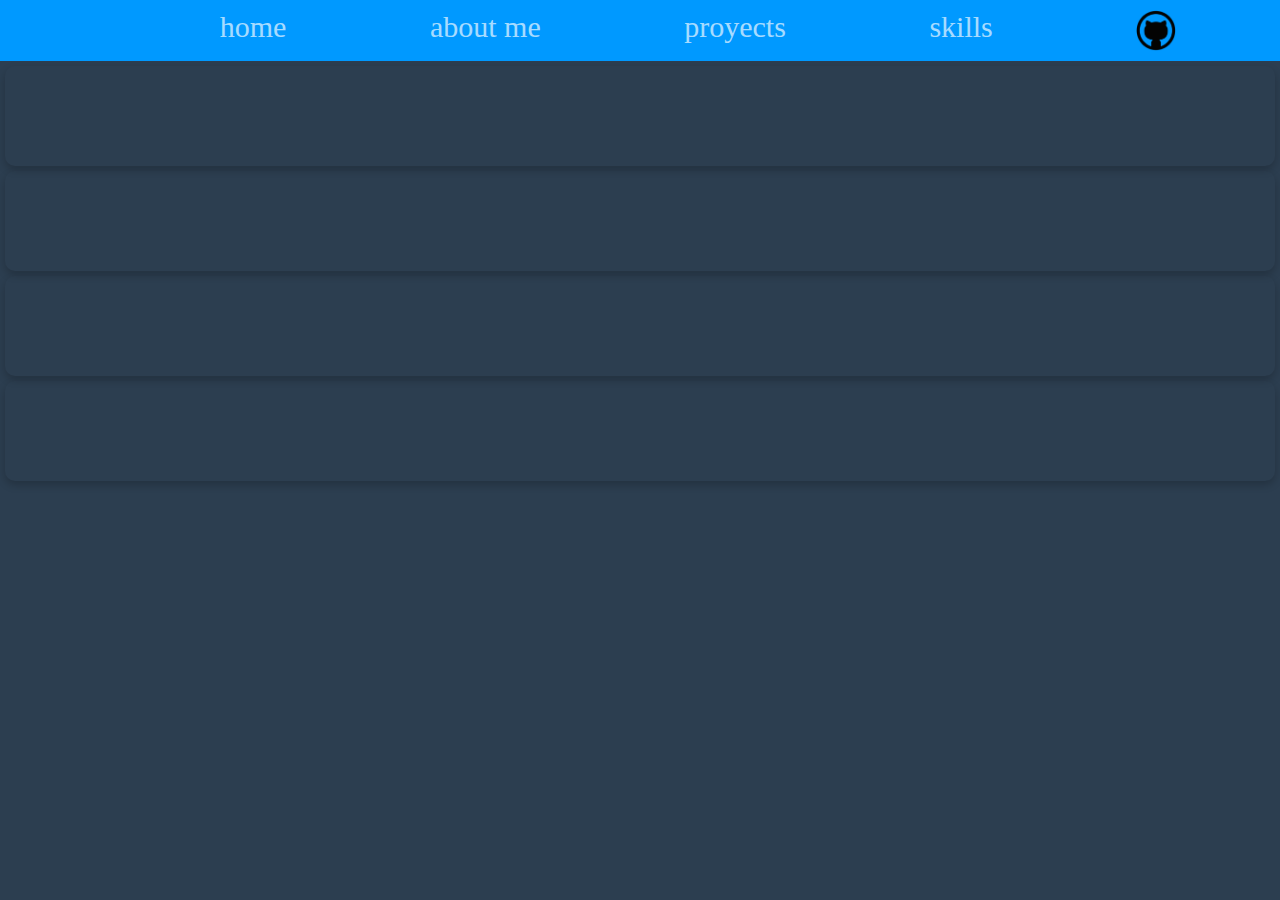
<file: index.html>
<!DOCTYPE html>
<html lang="en">
<head>
    <meta charset="UTF-8">
    <meta name="viewport" content="width=device-width, initial-scale=1.0">
    <title>Document</title>
    <link rel="stylesheet" href="style.css">
</head>
<body>
    <div class="contenedor">
        <nav>
            <a href="#section-home">home</a>
            <a href="#section-about">about me</a>
            <a href="#section-proyects">proyects</a>
            <a href="#section-skills">skills</a>
            <a href="https://github.com/Gaonix" ><img src="img/github.png" alt="logo-github" srcset="" ></a>
        </nav>
    </div>
    <section class="section-home"></section>
    <section class="section-about"></section>
    <section class="section-proyects"></section>
    <section class="section-skills"></section>    
</body>
</html>
</file>
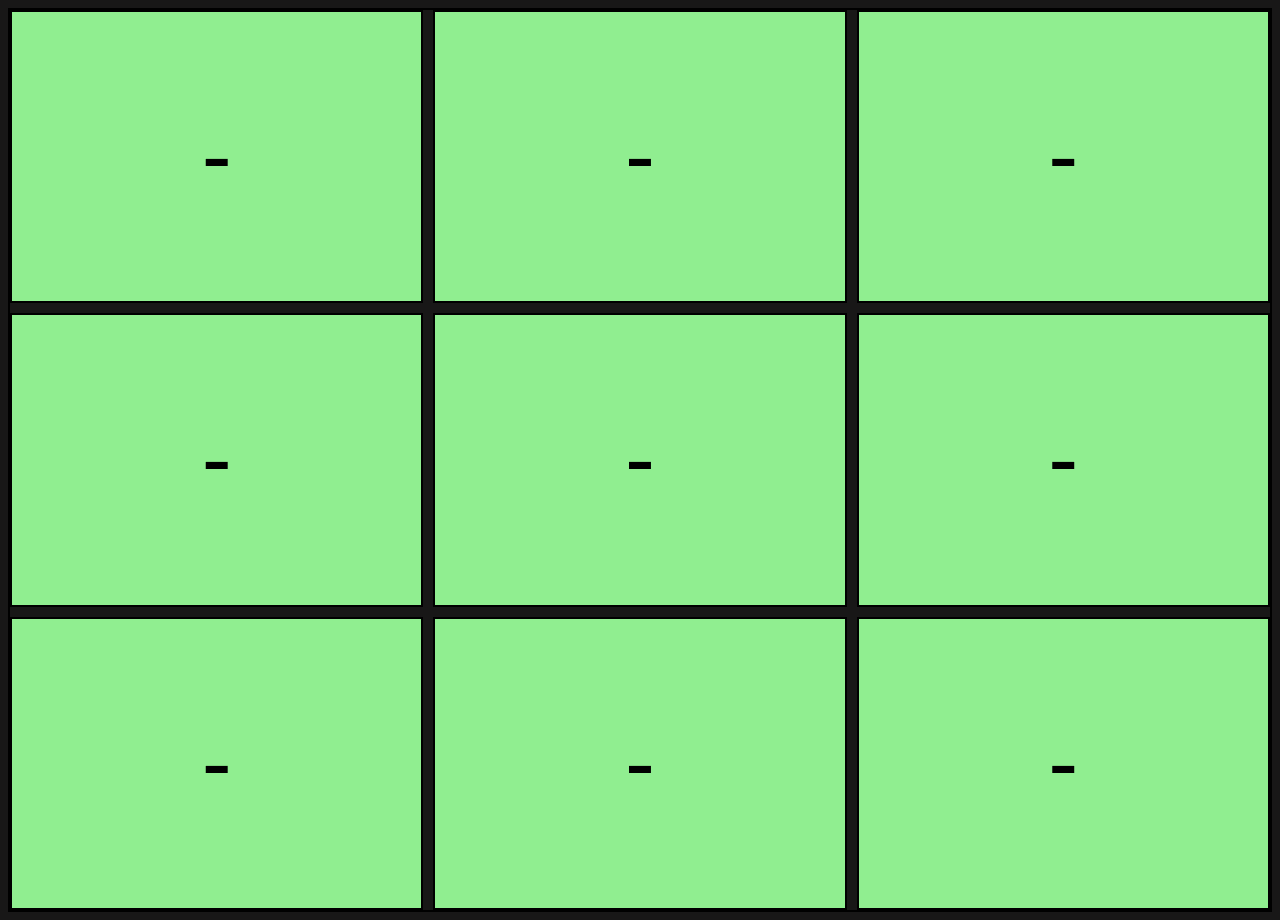
<file: triki/index.html>
<!DOCTYPE html>
<html lang="en">
<head>
    <meta charset="UTF-8">
    <meta name="viewport" content="width=device-width, initial-scale=1.0">
    <title>Document</title>
    <link rel="stylesheet" href="style.css">
</head>
<body>
    <div class="contenedor">
        <button class="item" id="i1">-</button>
        <button class="item" id="i2">-</button>
        <button class="item" id="i3">-</button>
        <button class="item" id="i4">-</button>
        <button class="item" id="i5">-</button>
        <button class="item" id="i6">-</button>
        <button class="item" id="i7">-</button>
        <button class="item" id="i8">-</button>
        <button class="item" id="i9">-</button>
    </div>
    <script src="script.js" defer></script>
</body>
</html>
</file>
<file: style.css>
body{
    background-color: #2C3E50;
    margin: 0;
    font-family: 'Times New Roman', Times, serif;
    
}
section{
    height: 100px;
    border-radius: 10px;
    margin: 5px;
    box-shadow:0px 4px 8px 0px rgba(0, 0, 0, 0.2);
    
   
}
nav{
    top: 0;
background-color:#09f;
padding: 10px;
text-align: center;
font-size: 30px;
position: sticky;


}
nav>a{
    display: inline-block;
    margin-left: 10%;
    text-decoration: none;
    color: rgba(255, 255, 255, 0.669);
    padding-right: 10px;
    overflow-wrap: normal;
}
nav>a:hover{
    color: white;
    padding-left:10px;
    box-shadow:0px 4px 8px 0px rgba(0, 0, 0, 0.2);;
   
}
nav >a>img{
    vertical-align: middle;
    width: 40px;
    height: auto;
}
</file>
<file: triki/style.css>
.item{
    background-color: lightgreen;
    width: 100%;
    height: 100%;
    border: 2px solid;
    box-sizing: border-box;
    text-align: center;
    align-content: center;
    font-size: 90px;
  
  }
  .contenedor{
    border: 2px solid;
    display: grid;
    grid-template-columns: repeat(3,1fr);
    grid-template:repeat(3,1fr)/repeat(3,1fr);
    height: 100vh;
    gap: 10px;
  }
  .item:hover{
    box-shadow: 5px 5px  16px lightseagreen inset;
    background-color: rgb(180, 248, 180);
    border: none;
  }
  body{
    background-color: rgb(24, 23, 23);
  }
  .turno1{
    background-color: lightblue;
  }
  .turno1:hover{
    background-color: lightblue;
  }
  .turno2{
    background-color: lightcoral;
  }
  .turno2:hover{
    background-color: lightcoral;
  }
</file>
